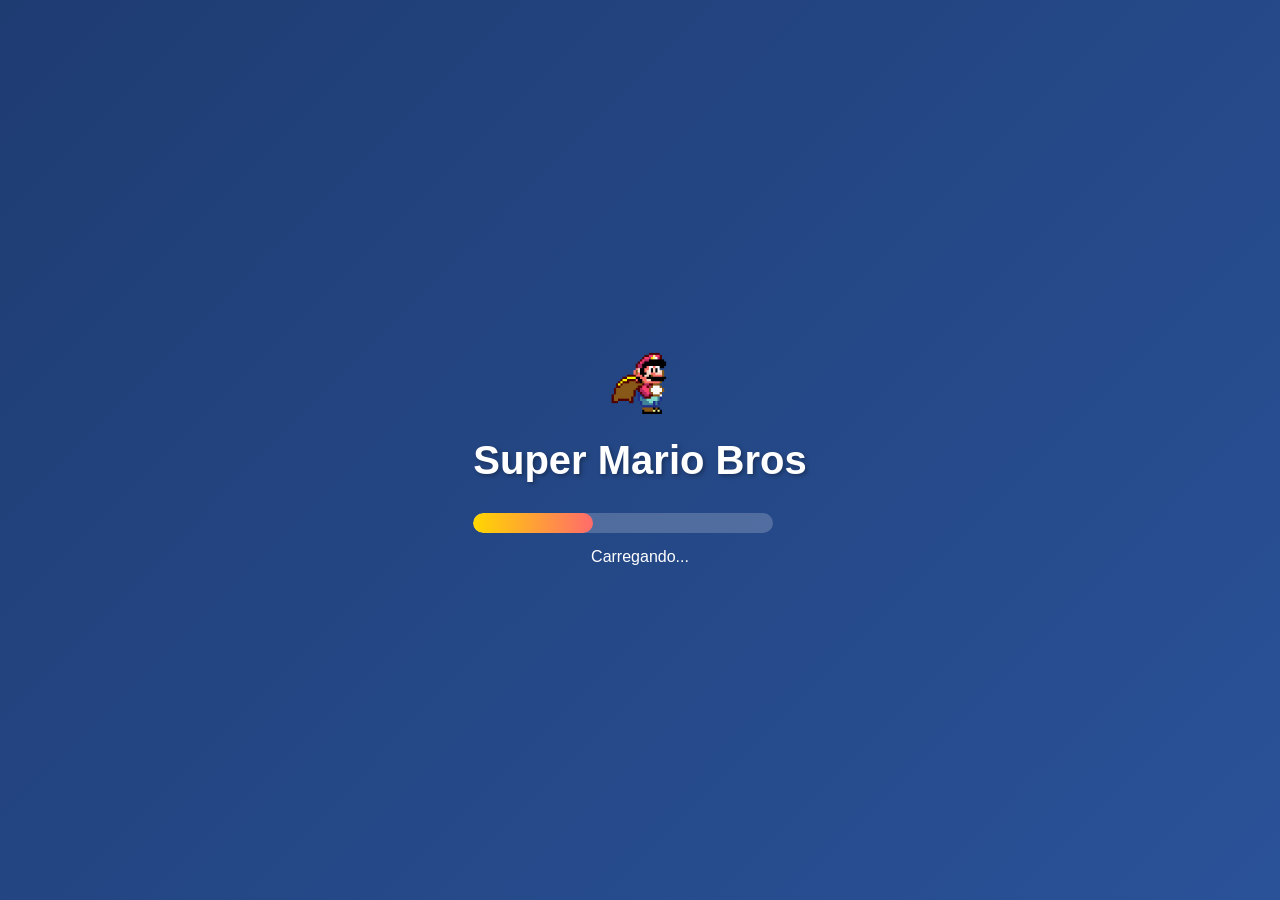
<file: professional.html>
<!doctype html>
<html lang="pt-BR">
  <head>
    <meta charset="UTF-8" />
    <meta
      name="viewport"
      content="width=device-width, initial-scale=1.0, maximum-scale=1.0, user-scalable=no, viewport-fit=cover"
    />
    <meta name="mobile-web-app-capable" content="yes" />
    <meta name="apple-mobile-web-app-capable" content="yes" />
    <meta
      name="apple-mobile-web-app-status-bar-style"
      content="black-translucent"
    />
    <meta name="theme-color" content="#1e3c72" />
    <title>Super Mario Bros - Professional Edition</title>
    <link rel="stylesheet" href="css/professional.css" />
  </head>
  <body>
    <!-- Loading Screen -->
    <div id="loading-screen" class="loading-screen">
      <div class="loading-content">
        <div class="mario-loading">
          <img src="img/mario-gif.gif" alt="Mario" />
        </div>
        <h1>Super Mario Bros</h1>
        <div class="loading-bar">
          <div class="loading-progress"></div>
        </div>
        <p>Carregando...</p>
      </div>
    </div>

    <!-- Menu Inicial -->
    <div id="main-menu" class="main-menu" style="display: none">
      <div class="menu-content">
        <h1 class="game-title">Super Mario Bros</h1>
        <p class="subtitle">Professional Edition</p>

        <div class="menu-buttons">
          <button class="menu-btn primary" onclick="startNewGame()">
            <span class="btn-icon">🎮</span>
            Novo Jogo
          </button>
          <button class="menu-btn secondary" onclick="showHighScores()">
            <span class="btn-icon">🏆</span>
            Recordes
          </button>
          <button class="menu-btn secondary" onclick="showSettings()">
            <span class="btn-icon">⚙️</span>
            Configurações
          </button>
          <button class="menu-btn secondary" onclick="showAchievements()">
            <span class="btn-icon">🎖️</span>
            Conquistas
          </button>
        </div>

        <div class="menu-stats">
          <div class="stat-item">
            <span class="stat-label">Recorde:</span>
            <span class="stat-value" id="menu-high-score">0</span>
          </div>
          <div class="stat-item">
            <span class="stat-label">Total Jogado:</span>
            <span class="stat-value" id="total-played">0</span>
          </div>
        </div>
      </div>
    </div>

    <!-- Pause Menu -->
    <div id="pause-menu" class="pause-menu" style="display: none">
      <div class="pause-content">
        <h2>Jogo Pausado</h2>
        <div class="pause-buttons">
          <button class="menu-btn primary" onclick="resumeGame()">
            <span class="btn-icon">▶️</span>
            Continuar
          </button>
          <button class="menu-btn secondary" onclick="restartGame()">
            <span class="btn-icon">🔄</span>
            Reiniciar
          </button>
          <button class="menu-btn secondary" onclick="backToMenu()">
            <span class="btn-icon">🏠</span>
            Menu Principal
          </button>
        </div>
      </div>
    </div>

    <!-- Game Container -->
    <div id="game-container" class="game-container" style="display: none">
      <div class="game-header">
        <div class="game-info">
          <div class="stats">
            <div id="level">Nível: 1</div>
            <div id="lives">Vidas: ❤️❤️❤️</div>
            <div id="coins">Moedas: 0</div>
            <div id="score">Pontos: 0</div>
            <div id="high-score">Recorde: 0</div>
          </div>
          <div class="game-controls">
            <button class="control-btn" onclick="togglePause()" title="Pausar">
              <span>⏸️</span>
            </button>
            <button class="control-btn" onclick="toggleSound()" title="Som">
              <span id="sound-toggle">🔊</span>
            </button>
          </div>
        </div>
      </div>

      <div class="game-board">
        <!-- Power-ups -->
        <div id="power-ups-container"></div>

        <!-- Moedas -->
        <div id="coins-container"></div>

        <!-- Obstáculos -->
        <img src="img/images.png" class="pipe" alt="Cano verde" />
        <img
          src="img/pngegg (3).png"
          class="obstacle"
          alt="Obstáculo"
          style="display: none"
        />

        <!-- Mario -->
        <img src="img/mario-gif.gif" class="mario" alt="Mario pulando" />

        <!-- Elementos de fundo -->
        <img src="img/nuven.gif" class="nuven" alt="Nuvem 1" />
        <img src="img/pngegg (1).png" class="nuven2" alt="Nuvem 2" />
        <img src="img/sol.png" class="sol" alt="Sol" />

        <!-- Partículas -->
        <div id="particles-container"></div>
      </div>

      <!-- Game Over -->
      <div id="game-over" class="game-over" style="display: none">
        <h2>Game Over!</h2>
        <div class="game-over-stats">
          <p>Pontuação final: <span id="final-score">0</span></p>
          <p>Recorde: <span id="final-high-score">0</span></p>
          <p>Moedas coletadas: <span id="final-coins">0</span></p>
          <p>Nível alcançado: <span id="final-level">1</span></p>
        </div>
        <div class="game-over-buttons">
          <button onclick="resetGame()">Jogar Novamente</button>
          <button onclick="backToMenu()">Menu Principal</button>
        </div>
      </div>
    </div>

    <!-- Settings Modal -->
    <div id="settings-modal" class="modal" style="display: none">
      <div class="modal-content">
        <h2>Configurações</h2>
        <div class="settings-options">
          <div class="setting-item">
            <label>Dificuldade:</label>
            <select id="difficulty-select">
              <option value="easy">Fácil</option>
              <option value="normal" selected>Normal</option>
              <option value="hard">Difícil</option>
            </select>
          </div>
          <div class="setting-item">
            <label>Volume:</label>
            <input
              type="range"
              id="volume-slider"
              min="0"
              max="100"
              value="50"
            />
          </div>
          <div class="setting-item">
            <label>Qualidade Gráfica:</label>
            <select id="quality-select">
              <option value="low">Baixa</option>
              <option value="medium" selected>Média</option>
              <option value="high">Alta</option>
            </select>
          </div>
        </div>
        <div class="modal-buttons">
          <button onclick="saveSettings()">Salvar</button>
          <button onclick="closeSettings()">Cancelar</button>
        </div>
      </div>
    </div>

    <!-- Achievements Modal -->
    <div id="achievements-modal" class="modal" style="display: none">
      <div class="modal-content">
        <h2>Conquistas</h2>
        <div class="achievements-grid">
          <div class="achievement" data-achievement="first-jump">
            <span class="achievement-icon">🦘</span>
            <h3>Primeiro Pulo</h3>
            <p>Dê seu primeiro pulo</p>
            <div class="achievement-progress">
              <div class="progress-bar"></div>
            </div>
          </div>
          <div class="achievement" data-achievement="coin-collector">
            <span class="achievement-icon">🪙</span>
            <h3>Colecionador de Moedas</h3>
            <p>Colete 50 moedas</p>
            <div class="achievement-progress">
              <div class="progress-bar"></div>
            </div>
          </div>
          <div class="achievement" data-achievement="survivor">
            <span class="achievement-icon">💪</span>
            <h3>Sobrevivente</h3>
            <p>Alcance o nível 5</p>
            <div class="achievement-progress">
              <div class="progress-bar"></div>
            </div>
          </div>
          <div class="achievement" data-achievement="high-scorer">
            <span class="achievement-icon">⭐</span>
            <h3>Mestre da Pontuação</h3>
            <p>Alcance 100 pontos</p>
            <div class="achievement-progress">
              <div class="progress-bar"></div>
            </div>
          </div>
        </div>
        <div class="modal-buttons">
          <button onclick="closeAchievements()">Fechar</button>
        </div>
      </div>
    </div>

    <script>
      // Registrar Service Worker para funcionar offline
      if ("serviceWorker" in navigator) {
        window.addEventListener("load", () => {
          navigator.serviceWorker
            .register("/sw.js")
            .then((registration) => {
              console.log("SW registrado: ", registration);
            })
            .catch((registrationError) => {
              console.log("SW registro falhou: ", registrationError);
            });
        });
      }
    </script>
    <script src="js/professional.js"></script>
  </body>
</html>
</file>
<file: css/professional.css>
/* Reset e Estilos Globais */
* {
  margin: 0;
  padding: 0;
  box-sizing: border-box;
  -webkit-tap-highlight-color: transparent;
  -webkit-touch-callout: none;
  -webkit-user-select: none;
  user-select: none;
}

body {
  font-family: "Segoe UI", Tahoma, Geneva, Verdana, sans-serif;
  background: linear-gradient(135deg, #667eea 0%, #764ba2 100%);
  min-height: 100vh;
  display: flex;
  justify-content: center;
  align-items: center;
  margin: 0;
  padding: 10px;
  overflow: hidden;
  position: fixed;
  width: 100%;
  height: 100%;
  touch-action: manipulation;
}

/* Loading Screen */
.loading-screen {
  position: fixed;
  top: 0;
  left: 0;
  width: 100%;
  height: 100%;
  background: linear-gradient(135deg, #1e3c72 0%, #2a5298 100%);
  display: flex;
  justify-content: center;
  align-items: center;
  z-index: 9999;
  color: white;
}

.loading-content {
  text-align: center;
  animation: fadeIn 1s ease-in;
}

.mario-loading img {
  width: 80px;
  height: 80px;
  margin-bottom: 20px;
  animation: bounce 1s infinite;
}

.loading-content h1 {
  font-size: 2.5em;
  margin-bottom: 30px;
  text-shadow: 2px 2px 4px rgba(0, 0, 0, 0.3);
}

.loading-bar {
  width: 300px;
  height: 20px;
  background: rgba(255, 255, 255, 0.2);
  border-radius: 10px;
  overflow: hidden;
  margin-bottom: 15px;
}

.loading-progress {
  height: 100%;
  background: linear-gradient(90deg, #ffd700, #ff6b6b);
  border-radius: 10px;
  animation: loadingProgress 2s ease-in-out;
  width: 0%;
}

/* Menu Principal */
.main-menu {
  position: fixed;
  top: 0;
  left: 0;
  width: 100%;
  height: 100%;
  background: linear-gradient(135deg, #1e3c72 0%, #2a5298 100%);
  display: flex;
  justify-content: center;
  align-items: center;
  z-index: 1000;
}

.menu-content {
  text-align: center;
  color: white;
  max-width: 500px;
  padding: 20px;
}

.game-title {
  font-size: 3em;
  margin-bottom: 10px;
  text-shadow: 3px 3px 6px rgba(0, 0, 0, 0.3);
  animation: titleGlow 2s ease-in-out infinite alternate;
}

.subtitle {
  font-size: 1.2em;
  margin-bottom: 40px;
  opacity: 0.8;
}

.menu-buttons {
  display: flex;
  flex-direction: column;
  gap: 15px;
  margin-bottom: 40px;
}

.menu-btn {
  background: rgba(255, 255, 255, 0.1);
  border: 2px solid rgba(255, 255, 255, 0.3);
  color: white;
  padding: 15px 30px;
  font-size: 1.1em;
  border-radius: 25px;
  cursor: pointer;
  transition: all 0.3s ease;
  display: flex;
  align-items: center;
  justify-content: center;
  gap: 10px;
  backdrop-filter: blur(10px);
}

.menu-btn:hover {
  background: rgba(255, 255, 255, 0.2);
  transform: translateY(-2px);
  box-shadow: 0 5px 15px rgba(0, 0, 0, 0.2);
}

.menu-btn.primary {
  background: linear-gradient(135deg, #ff6b6b, #ffd700);
  border: none;
  font-weight: bold;
}

.menu-btn.primary:hover {
  background: linear-gradient(135deg, #ff5252, #ffcc00);
}

.btn-icon {
  font-size: 1.2em;
}

.menu-stats {
  display: flex;
  justify-content: space-around;
  background: rgba(0, 0, 0, 0.2);
  padding: 20px;
  border-radius: 15px;
  backdrop-filter: blur(10px);
}

.stat-item {
  text-align: center;
}

.stat-label {
  display: block;
  font-size: 0.9em;
  opacity: 0.8;
  margin-bottom: 5px;
}

.stat-value {
  font-size: 1.3em;
  font-weight: bold;
  color: #ffd700;
}

/* Pause Menu */
.pause-menu {
  position: fixed;
  top: 0;
  left: 0;
  width: 100%;
  height: 100%;
  background: rgba(0, 0, 0, 0.8);
  display: flex;
  justify-content: center;
  align-items: center;
  z-index: 2000;
  backdrop-filter: blur(5px);
}

.pause-content {
  background: rgba(255, 255, 255, 0.1);
  padding: 40px;
  border-radius: 20px;
  text-align: center;
  color: white;
  backdrop-filter: blur(10px);
}

.pause-content h2 {
  font-size: 2em;
  margin-bottom: 30px;
}

.pause-buttons {
  display: flex;
  flex-direction: column;
  gap: 15px;
}

/* Game Container */
.game-container {
  background: rgba(255, 255, 255, 0.1);
  border-radius: 20px;
  padding: 15px;
  backdrop-filter: blur(10px);
  box-shadow: 0 8px 32px rgba(0, 0, 0, 0.1);
  max-height: 95vh;
  overflow-y: auto;
  width: 100%;
  max-width: 900px;
}

.game-header {
  text-align: center;
  margin-bottom: 15px;
  color: white;
}

.game-info {
  display: flex;
  justify-content: space-between;
  align-items: center;
  max-width: 800px;
  margin: 0 auto;
  margin-bottom: 15px;
}

.stats {
  display: flex;
  gap: 10px;
  flex-wrap: wrap;
}

.stats div {
  font-size: 0.9em;
  font-weight: bold;
  color: #ffd700;
  text-shadow: 2px 2px 4px rgba(0, 0, 0, 0.3);
  background: rgba(0, 0, 0, 0.3);
  padding: 5px 12px;
  border-radius: 15px;
  border: 2px solid rgba(255, 215, 0, 0.3);
}

#lives {
  color: #ff6b6b;
  border-color: rgba(255, 107, 107, 0.3);
}

#level {
  color: #4ecdc4;
  border-color: rgba(78, 205, 196, 0.3);
}

#coins {
  color: #ffa500;
  border-color: rgba(255, 165, 0, 0.3);
}

#high-score {
  color: #a8e6cf;
  border-color: rgba(168, 230, 207, 0.3);
}

.game-controls {
  display: flex;
  gap: 10px;
}

.control-btn {
  background: rgba(255, 255, 255, 0.1);
  border: 2px solid rgba(255, 255, 255, 0.3);
  color: white;
  width: 40px;
  height: 40px;
  border-radius: 50%;
  cursor: pointer;
  transition: all 0.3s ease;
  display: flex;
  align-items: center;
  justify-content: center;
  font-size: 1.2em;
}

.control-btn:hover {
  background: rgba(255, 255, 255, 0.2);
  transform: scale(1.1);
}

/* Game Board */
.game-board {
  width: 80%;
  max-width: 800px;
  height: 400px;
  border-bottom: 15px solid rgb(15, 120, 15);
  margin: 0 auto;
  position: relative;
  overflow: hidden;
  background: linear-gradient(#4182ad, #f8f8f8);
  border-radius: 10px;
  box-shadow: 0 4px 20px rgba(0, 0, 0, 0.2);
  cursor: pointer;
}

/* Power-ups e Moedas */
#power-ups-container,
#coins-container,
#particles-container {
  position: absolute;
  width: 100%;
  height: 100%;
  pointer-events: none;
}

.power-up {
  position: absolute;
  width: 30px;
  height: 30px;
  animation: powerUpFloat 3s infinite ease-in-out;
}

.coin {
  position: absolute;
  width: 20px;
  height: 20px;
  background: gold;
  border-radius: 50%;
  animation: coinSpin 2s infinite linear;
  box-shadow: 0 0 10px rgba(255, 215, 0, 0.5);
}

.particle {
  position: absolute;
  width: 4px;
  height: 4px;
  background: #ffd700;
  border-radius: 50%;
  pointer-events: none;
  animation: particleFade 1s ease-out forwards;
}

/* Elementos do Jogo */
.pipe {
  position: absolute;
  bottom: 0;
  width: 60px;
  height: 80px;
  right: -80px;
  animation: pipe 1.5s infinite linear;
  z-index: 5;
}

.obstacle {
  position: absolute;
  bottom: 0;
  width: 50px;
  right: -80px;
  animation: obstacle 2s infinite linear;
}

.mario {
  width: 110px;
  position: absolute;
  bottom: 0;
  transition: transform 0.1s ease;
  z-index: 10;
}

.nuven {
  width: 60px;
  position: absolute;
  animation: nuven-animation 8s infinite linear;
  right: -60px;
  margin-top: 150px;
}

.nuven2 {
  position: absolute;
  width: 100px;
  height: 60px;
  bottom: 200px;
  left: -100px;
  animation: nuven-animation 12s infinite linear;
}

.sol {
  width: 110px;
  position: relative;
  bottom: 480px;
  left: 10px;
}

/* Animações */
@keyframes fadeIn {
  from {
    opacity: 0;
  }
  to {
    opacity: 1;
  }
}

@keyframes loadingProgress {
  from {
    width: 0%;
  }
  to {
    width: 100%;
  }
}

@keyframes titleGlow {
  from {
    text-shadow: 3px 3px 6px rgba(0, 0, 0, 0.3);
  }
  to {
    text-shadow: 3px 3px 20px rgba(255, 215, 0, 0.5);
  }
}

@keyframes bounce {
  0%,
  100% {
    transform: translateY(0);
  }
  50% {
    transform: translateY(-20px);
  }
}

@keyframes powerUpFloat {
  0%,
  100% {
    transform: translateY(0);
  }
  50% {
    transform: translateY(-10px);
  }
}

@keyframes coinSpin {
  from {
    transform: rotateY(0deg);
  }
  to {
    transform: rotateY(360deg);
  }
}

@keyframes particleFade {
  from {
    opacity: 1;
    transform: scale(1);
  }
  to {
    opacity: 0;
    transform: scale(0.5) translateY(-30px);
  }
}

@keyframes pipe {
  from {
    right: -80px;
  }
  to {
    right: 100%;
  }
}

@keyframes obstacle {
  from {
    right: -80px;
  }
  to {
    right: 100%;
  }
}

@keyframes nuven-animation {
  from {
    right: -60px;
  }
  to {
    right: 100%;
  }
}

@keyframes jump {
  0% {
    bottom: 0;
  }
  40% {
    bottom: 190px;
  }
  50% {
    bottom: 190px;
  }
  60% {
    bottom: 190px;
  }
  100% {
    bottom: 0;
  }
}

.jump {
  animation: jump 500ms ease-out;
}

/* Game Over */
.game-over {
  position: absolute;
  top: 50%;
  left: 50%;
  transform: translate(-50%, -50%);
  background: rgba(0, 0, 0, 0.9);
  color: white;
  padding: 30px;
  border-radius: 15px;
  text-align: center;
  z-index: 1000;
  backdrop-filter: blur(10px);
}

.game-over h2 {
  font-size: 2em;
  margin-bottom: 15px;
  color: #ff6b6b;
}

.game-over-stats {
  margin-bottom: 20px;
}

.game-over-stats p {
  margin: 5px 0;
  font-size: 1.1em;
}

.game-over-buttons {
  display: flex;
  gap: 15px;
  justify-content: center;
}

.game-over button {
  background: #4ecdc4;
  color: white;
  border: none;
  padding: 12px 30px;
  font-size: 1.1em;
  border-radius: 25px;
  cursor: pointer;
  transition: all 0.3s ease;
}

.game-over button:hover {
  background: #45b7b0;
  transform: scale(1.05);
}

/* Modais */
.modal {
  position: fixed;
  top: 0;
  left: 0;
  width: 100%;
  height: 100%;
  background: rgba(0, 0, 0, 0.8);
  display: flex;
  justify-content: center;
  align-items: center;
  z-index: 3000;
  backdrop-filter: blur(5px);
}

.modal-content {
  background: rgba(255, 255, 255, 0.1);
  padding: 30px;
  border-radius: 20px;
  color: white;
  max-width: 600px;
  width: 90%;
  max-height: 80vh;
  overflow-y: auto;
  backdrop-filter: blur(10px);
}

.modal-content h2 {
  font-size: 1.8em;
  margin-bottom: 20px;
  text-align: center;
}

.settings-options {
  margin-bottom: 30px;
}

.setting-item {
  display: flex;
  justify-content: space-between;
  align-items: center;
  margin-bottom: 15px;
  padding: 10px;
  background: rgba(255, 255, 255, 0.1);
  border-radius: 10px;
}

.setting-item label {
  font-weight: bold;
}

.setting-item select,
.setting-item input {
  background: rgba(255, 255, 255, 0.2);
  border: 1px solid rgba(255, 255, 255, 0.3);
  color: white;
  padding: 8px;
  border-radius: 5px;
}

.modal-buttons {
  display: flex;
  gap: 15px;
  justify-content: center;
}

.modal-buttons button {
  background: #4ecdc4;
  color: white;
  border: none;
  padding: 10px 25px;
  border-radius: 20px;
  cursor: pointer;
  transition: all 0.3s ease;
}

.modal-buttons button:hover {
  background: #45b7b0;
  transform: scale(1.05);
}

/* Conquistas */
.achievements-grid {
  display: grid;
  grid-template-columns: repeat(auto-fit, minmax(200px, 1fr));
  gap: 20px;
  margin-bottom: 30px;
}

.achievement {
  background: rgba(255, 255, 255, 0.1);
  padding: 20px;
  border-radius: 15px;
  text-align: center;
  transition: all 0.3s ease;
}

.achievement.unlocked {
  background: rgba(255, 215, 0, 0.2);
  border: 2px solid rgba(255, 215, 0, 0.5);
}

.achievement:hover {
  transform: translateY(-5px);
}

.achievement-icon {
  font-size: 2em;
  display: block;
  margin-bottom: 10px;
}

.achievement h3 {
  font-size: 1.1em;
  margin-bottom: 5px;
}

.achievement p {
  font-size: 0.9em;
  opacity: 0.8;
  margin-bottom: 10px;
}

.achievement-progress {
  width: 100%;
  height: 8px;
  background: rgba(255, 255, 255, 0.2);
  border-radius: 4px;
  overflow: hidden;
}

.progress-bar {
  height: 100%;
  background: linear-gradient(90deg, #ffd700, #ff6b6b);
  border-radius: 4px;
  transition: width 0.3s ease;
  width: 0%;
}

/* Modal de Recordes */
.high-scores-modal {
  position: fixed;
  top: 0;
  left: 0;
  width: 100%;
  height: 100%;
  background: rgba(0, 0, 0, 0.9);
  display: flex;
  justify-content: center;
  align-items: center;
  z-index: 4000;
  backdrop-filter: blur(10px);
}

.high-scores-content {
  background: linear-gradient(
    135deg,
    rgba(255, 255, 255, 0.15),
    rgba(78, 205, 196, 0.15)
  );
  padding: 40px;
  border-radius: 25px;
  color: white;
  max-width: 500px;
  width: 90%;
  backdrop-filter: blur(15px);
  border: 2px solid rgba(255, 215, 0, 0.3);
  box-shadow: 0 10px 30px rgba(0, 0, 0, 0.3);
  animation: modalSlideIn 0.5s ease;
}

.high-scores-content h2 {
  font-size: 2.2em;
  margin-bottom: 25px;
  text-align: center;
  text-shadow: 2px 2px 4px rgba(0, 0, 0, 0.3);
  background: linear-gradient(135deg, #ffd700, #ff6b6b);
  -webkit-background-clip: text;
  -webkit-text-fill-color: transparent;
  background-clip: text;
  -webkit-text-fill-color: transparent;
  padding: 10px;
  border-radius: 15px;
}

.high-scores-list {
  display: flex;
  flex-direction: column;
  gap: 15px;
  margin-bottom: 30px;
}

.high-score-item {
  display: flex;
  justify-content: space-between;
  align-items: center;
  padding: 15px 20px;
  background: rgba(255, 255, 255, 0.1);
  border-radius: 15px;
  border: 1px solid rgba(255, 255, 255, 0.2);
  transition: all 0.3s ease;
}

.high-score-item:hover {
  background: rgba(255, 255, 255, 0.2);
  transform: translateY(-2px);
  box-shadow: 0 5px 15px rgba(0, 0, 0, 0.1);
}

.score-label {
  font-weight: bold;
  color: #4ecdc4;
  display: flex;
  align-items: center;
  gap: 8px;
}

.score-value {
  font-weight: bold;
  color: #ffd700;
  font-size: 1.2em;
  text-shadow: 1px 1px 2px rgba(0, 0, 0, 0.3);
}

.high-scores-buttons {
  display: flex;
  gap: 15px;
  justify-content: center;
}

.high-scores-buttons button {
  background: linear-gradient(135deg, #ff6b6b, #ff5252);
  color: white;
  border: none;
  padding: 12px 25px;
  border-radius: 20px;
  cursor: pointer;
  font-weight: bold;
  transition: all 0.3s ease;
  font-size: 1em;
}

.high-scores-buttons button:hover {
  background: linear-gradient(135deg, #ff5252, #ff3333);
  transform: scale(1.05);
  box-shadow: 0 5px 15px rgba(0, 0, 0, 0.2);
}

.high-scores-buttons button:first-child {
  background: linear-gradient(135deg, #dc3545, #c82333);
}

.high-scores-buttons button:first-child:hover {
  background: linear-gradient(135deg, #c82333, #a71e1a);
}

/* Notificações */
.notification {
  position: fixed;
  top: 20px;
  left: 50%;
  transform: translateX(-50%);
  background: linear-gradient(135deg, #4ecdc4, #45b7b0);
  color: white;
  padding: 15px 25px;
  border-radius: 25px;
  font-weight: bold;
  z-index: 10000;
  animation: slideIn 0.5s ease;
  box-shadow: 0 5px 15px rgba(0, 0, 0, 0.2);
}

@keyframes modalSlideIn {
  from {
    opacity: 0;
    transform: scale(0.8) translateY(-50px);
  }
  to {
    opacity: 1;
    transform: scale(1) translateY(0);
  }
}

/* Responsivo - Tablets */
@media (max-width: 768px) {
  body {
    padding: 5px;
  }

  .game-container {
    padding: 10px;
    margin: 5px;
    max-height: 98vh;
  }

  .game-title {
    font-size: 2em;
  }

  .menu-buttons {
    gap: 10px;
  }

  .menu-btn {
    padding: 12px 20px;
    font-size: 1em;
  }

  .game-info {
    flex-direction: column;
    gap: 10px;
    margin-bottom: 10px;
  }

  .stats {
    justify-content: center;
    gap: 8px;
    flex-wrap: wrap;
  }

  .stats div {
    font-size: 0.8em;
    padding: 3px 8px;
  }

  .game-board {
    width: 95%;
    height: 350px;
  }

  .achievements-grid {
    grid-template-columns: 1fr;
  }

  .modal-content {
    padding: 20px;
  }
}

/* Responsivo - Celulares Grandes */
@media (max-width: 480px) {
  body {
    padding: 2px;
  }

  .game-container {
    padding: 8px;
    margin: 2px;
    max-height: 100vh;
    border-radius: 15px;
  }

  .game-title {
    font-size: 1.8em;
    margin-bottom: 8px;
  }

  .subtitle {
    font-size: 1em;
    margin-bottom: 25px;
  }

  .menu-buttons {
    gap: 8px;
  }

  .menu-btn {
    padding: 10px 15px;
    font-size: 0.9em;
    border-radius: 20px;
  }

  .btn-icon {
    font-size: 1em;
  }

  .menu-stats {
    flex-direction: column;
    gap: 10px;
    padding: 15px;
  }

  .stat-item {
    justify-content: space-between;
    width: 100%;
  }

  .game-info {
    flex-direction: column;
    gap: 8px;
    margin-bottom: 8px;
  }

  .stats {
    justify-content: center;
    gap: 6px;
    flex-wrap: wrap;
  }

  .stats div {
    font-size: 0.7em;
    padding: 2px 6px;
    border-radius: 12px;
  }

  .game-controls {
    gap: 8px;
  }

  .control-btn {
    width: 35px;
    height: 35px;
    font-size: 1em;
  }

  .game-board {
    width: 98%;
    height: 400px;
    border-radius: 8px;
  }

  .mario {
    width: 90px;
  }

  .pipe {
    width: 50px;
  }

  .nuven {
    width: 50px;
  }

  .nuven2 {
    width: 80px;
    height: 50px;
  }

  .sol {
    width: 90px;
  }

  .power-up {
    width: 25px;
    height: 25px;
  }

  .coin {
    width: 15px;
    height: 15px;
  }

  .game-over {
    padding: 20px;
    margin: 10px;
  }

  .game-over h2 {
    font-size: 1.5em;
  }

  .game-over-stats p {
    font-size: 0.9em;
  }

  .game-over-buttons {
    flex-direction: column;
    gap: 10px;
  }

  .game-over button {
    padding: 10px 20px;
    font-size: 1em;
  }

  .modal-content {
    padding: 15px;
    margin: 10px;
  }

  .modal-content h2 {
    font-size: 1.5em;
  }

  .setting-item {
    flex-direction: column;
    gap: 8px;
    align-items: stretch;
  }

  .achievements-grid {
    grid-template-columns: 1fr;
    gap: 15px;
  }

  .achievement {
    padding: 15px;
  }

  .achievement-icon {
    font-size: 1.5em;
  }

  .achievement h3 {
    font-size: 1em;
  }

  .achievement p {
    font-size: 0.8em;
  }
}

/* Responsivo - Celulares Pequenos */
@media (max-width: 360px) {
  .game-title {
    font-size: 1.5em;
  }

  .subtitle {
    font-size: 0.9em;
  }

  .menu-btn {
    padding: 8px 12px;
    font-size: 0.85em;
  }

  .stats div {
    font-size: 0.65em;
    padding: 2px 5px;
  }

  .game-board {
    height: 380px;
  }

  .mario {
    width: 80px;
  }

  .pipe {
    width: 45px;
  }

  .control-btn {
    width: 30px;
    height: 30px;
    font-size: 0.9em;
  }

  .game-over {
    padding: 15px;
  }

  .game-over h2 {
    font-size: 1.3em;
  }

  .modal-content {
    padding: 12px;
  }

  .modal-content h2 {
    font-size: 1.3em;
  }
}

/* Orientação Paisagem para Celulares */
@media (max-width: 768px) and (orientation: landscape) {
  .game-container {
    max-height: 95vh;
  }

  .game-board {
    height: 280px;
  }

  .menu-stats {
    flex-direction: row;
    gap: 20px;
  }

  .stat-item {
    min-width: 120px;
  }
}

/* Otimizações específicas para Android */
@media (max-width: 480px) {
  /* Prevenir zoom e scroll */
  html,
  body {
    overflow: hidden;
    position: fixed;
    width: 100%;
    height: 100%;
  }

  /* Melhorar performance */
  .game-board {
    transform: translateZ(0);
    -webkit-transform: translateZ(0);
    will-change: transform;
  }

  /* Otimizar animações */
  .mario,
  .pipe,
  .obstacle,
  .nuven,
  .nuven2 {
    transform: translateZ(0);
    -webkit-transform: translateZ(0);
  }

  /* Botões maiores para toque */
  .control-btn {
    min-width: 44px;
    min-height: 44px;
  }

  .menu-btn {
    min-height: 44px;
  }

  /* Prevenir seleção de texto */
  * {
    -webkit-user-select: none;
    -moz-user-select: none;
    -ms-user-select: none;
    user-select: none;
  }
}
</file>
